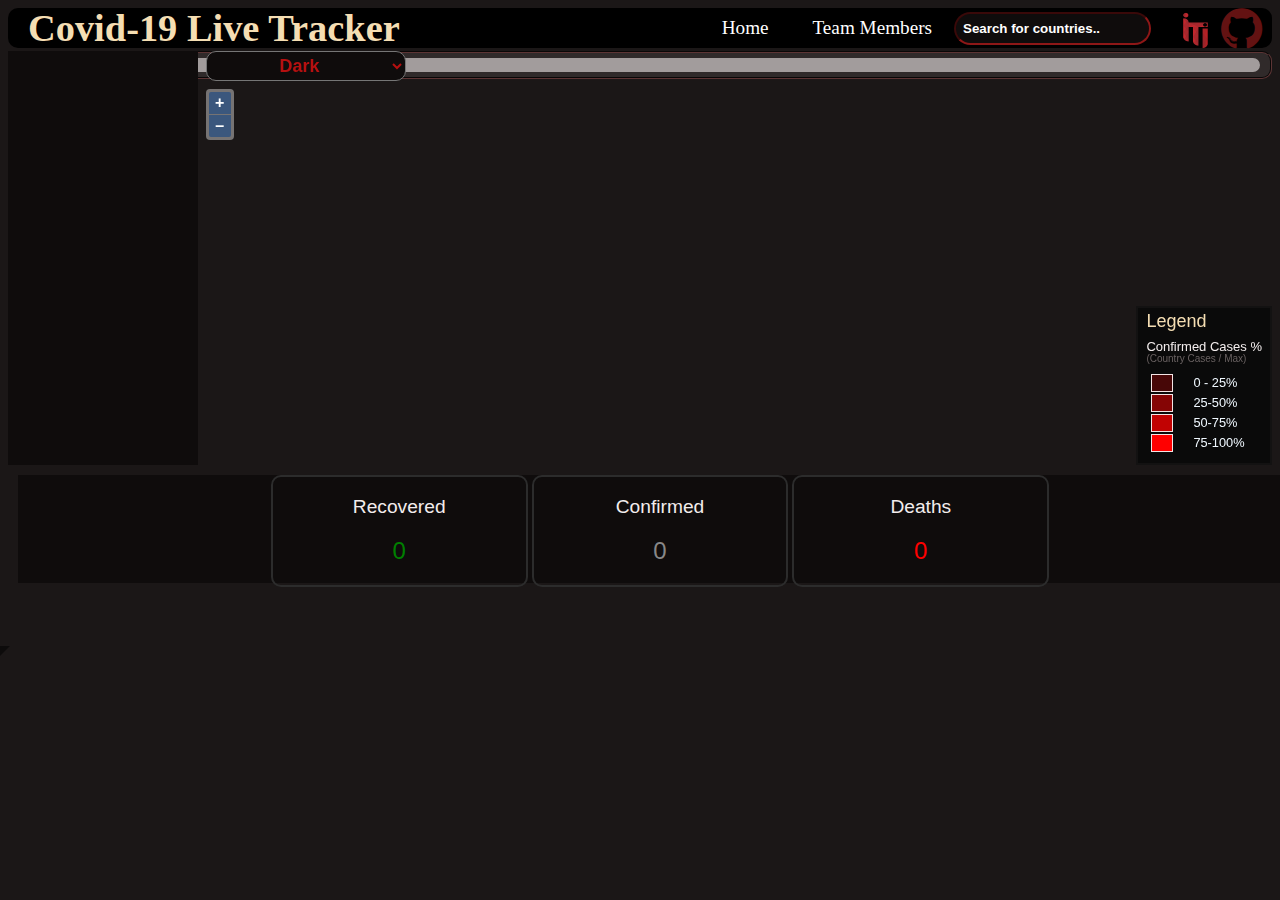
<file: index.html>
<!DOCTYPE html>
<html lang="en">
  <head>
    <meta charset="UTF-8" />
    <meta http-equiv="X-UA-Compatible" content="IE=edge" />
    <meta name="viewport" content="width=device-width, initial-scale=1.0" />
    <script src="./scripts/main.js" defer></script>
    <script src="./scripts/v6.14.1-dist/ol.js"></script>
    <link rel="stylesheet" href="./styles/style.css" />
    <link rel="stylesheet" href="./scripts/v6.14.1-dist/ol.css" />
    <link rel="icon" href="./styles/images/iti.png">
    <link rel="stylesheet" href="https://cdnjs.cloudflare.com/ajax/libs/font-awesome/4.7.0/css/font-awesome.min.css">

    <title>Covid19 Live Tracker</title>
  </head>
  <body>
    <header id="header_container">
      <div id="header">
        <h1 id="pageTitle">Covid-19 Live Tracker</h5>
        <a href="" title="sss" class="tabs" id="home">Home</a>
        <!-- <a href="" target="_blank" class="tabs" id="about">About</a> -->
        <a href="./team.html" class="tabs" id="contact">Team Members</a>
        <input type="text" id="search" placeholder="Search for countries.." />
        <img id="iti_logo" src="./styles/images/iti.png" alt="iti_logo" />
        <a href="https://github.com/MohZakii/CovidTracker.git" target="_blank"><i class="fa fa-github" style="font-size:48px;color:rgb(99, 18, 18)"></i></a>
      </div>
    </header>
    <div id="leftPanel"></div>
    <div id="map">
      <select id="whichLayer">
        <option value="dark">Dark</option>
        <option value="osm">OSM</option>
        <option value="watercolor">Watercolor</option>
      </select>
      <div class='my-legend' id="legend">
        <div class='legend-title'> <p id="leg">Legend<p> 
            <p id="con">Confirmed Cases %</p>
          (Country Cases / Max)</div>
        <div class='legend-scale'>
          <ul class='legend-labels'>
            <li><span style='background:rgba(255, 0, 0, 0.25);'></span>0 - 25%</li>
            <li><span style='background:rgba(255, 0, 0, 0.5);'></span>25-50%</li>
            <li><span style='background:rgba(255, 0, 0, 0.75);'></span>50-75%</li>
            <li><span style='background:rgba(255, 0, 0, 1);'></span>75-100%</li>
            
          </ul>
        </div>
      </div>
    </div>
    
    <div id="popup">
      <img id="countryLogo" alt="" />
      <div for="" id="name"></div>
      <div for="" id="recovered"></div>
      <div for="" id="confirmed"></div>
      <div for="" id="deaths"></div>
    </div>

    <div class="footer-container">
      <!--recovered-->
      <div id="recoveredd" class="foot-lab">
        <p id="label1">Recovered</p>
        <div class="counter" id="rec">0</div>
      </div>
      <!--confirmed-->
      <div id="confirmedd" class="foot-lab">
        <p id="label2">Confirmed</p>
        <div class="counter" id="confirm">0</div>
      </div>
      <!--deaths-->
      <div id="deathss" class="foot-lab">
        <p id="label3">Deaths</p>
        <div class="counter" id="death">0</div>
        
      </div>
    </div>

   
  </body>
</html>
</file>
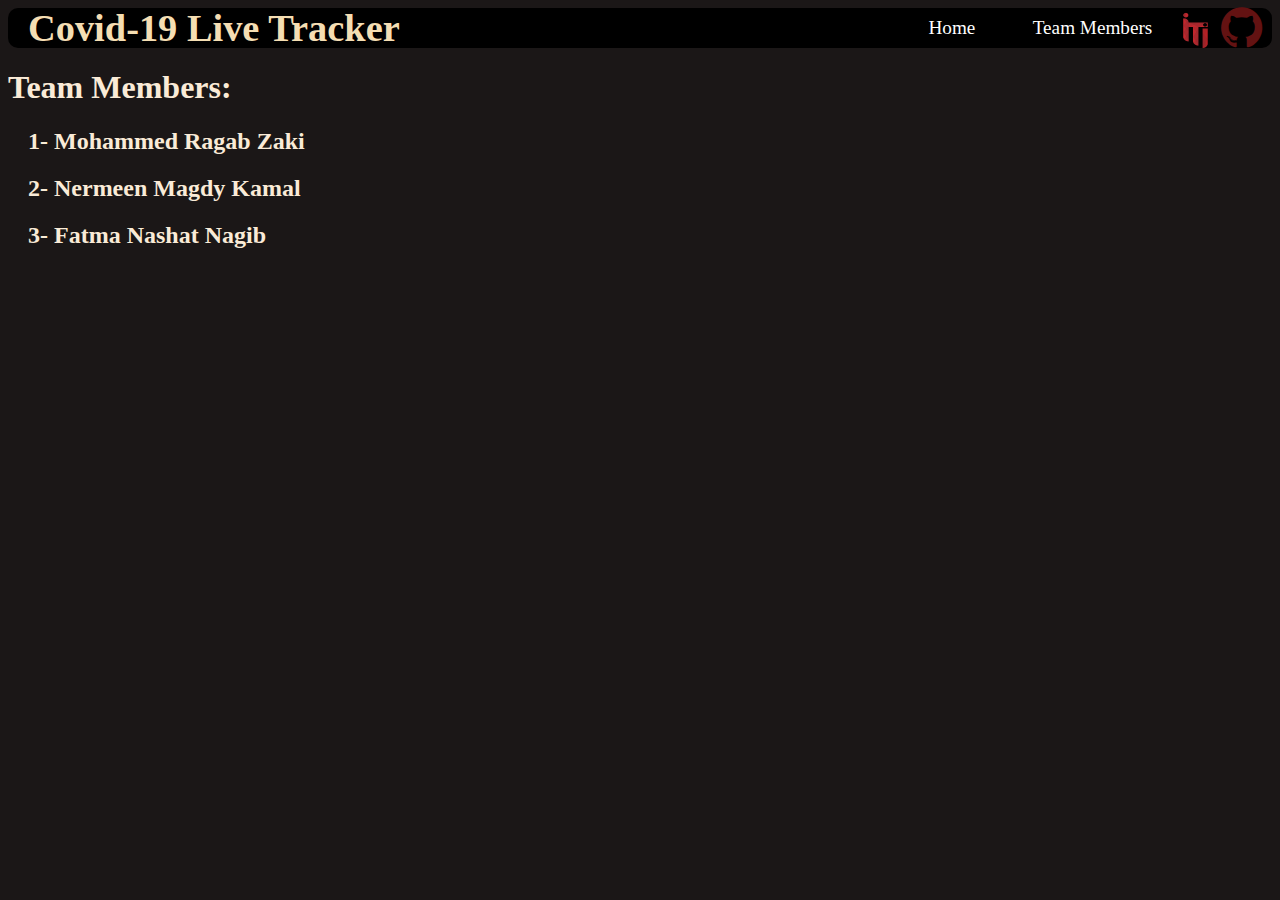
<file: team.html>
<html>
  <head>
    <title>Team Members</title>
    <link rel="icon" href="./styles/images/iti.png" />
    <link rel="stylesheet" href="./styles/styleTeams.css" />
    <link rel="stylesheet" href="https://cdnjs.cloudflare.com/ajax/libs/font-awesome/4.7.0/css/font-awesome.min.css">

  </head>
  <body>
    <header id="header_container">
      <div id="header">
        <h1 id="pageTitle">Covid-19 Live Tracker</h5>
        <a href="./index.html" title="sss" class="tabs" id="home">Home</a>
        <a href="./team.html" class="tabs" id="contact">Team Members</a>
        <img id="iti_logo" src="./styles/images/iti.png" alt="iti_logo" />
        <a href="https://github.com/MohZakii/CovidTracker.git" target="_blank"><i class="fa fa-github" style="font-size:48px;color:rgb(99, 18, 18)"></i></a>
      </div>
    </header>
    <h1>Team Members:</h1>
    <h2>1- Mohammed Ragab Zaki</h2>
    <h2>2- Nermeen Magdy Kamal</h2>
    <h2>3- Fatma Nashat Nagib</h2>
  </body>
</html>
</file>
<file: styles/style.css>
body {
  background-color: #1b1717;
}
#header_container {
  background-color: black;
  border-radius: 10px;
}
#pageTitle {
  color: wheat;
  margin: 0 300px 0 20px;
}
#header {
  width: 100%;
  height: 40px;
  display: flex;
  font-size: larger;
  justify-content: center;
  margin-bottom: 3px;
  align-items: center;
}
#header .tabs {
  flex-grow: 1;
  text-align: center;
}
#iti_logo {
  height: 100%;
  width: 30px;
  margin-right: 10px;
}
#header a:hover {
  background-color: lightgray;
  cursor: pointer;
  color: black;
}
#header a {
  color: white;
  text-decoration: none;
}
.fa {
  height: 20px;
  margin-right: 10px;
}
#leftPanel {
  width: 15%;
  height: 400px;
  background-color: #0f0c0c;
  float: left;
  padding: 7px 0;
  overflow-y: scroll;
  scroll-behavior: smooth;
}
#search {
  float: right;
  border-radius: 15px;
  padding: 7px 0;
  background-color: #0f0c0c;
  border-color: rgb(142, 23, 23);
  border-radius: 60px;
  color: white;
  padding: 7px;
  margin-right: 30px;
  font-weight: bold;
}
::placeholder {
  color: rgb(255, 255, 255);
  opacity: 1;
}
#map {
  width: 85%;
  height: 414px;
  float: left;
  position: relative;
}
#popup {
  background-color: rgba(54, 47, 47, 0.805);
  color: rgb(230, 221, 221);
  border-width: 15px;
  border-color: #050101;
  font-weight: bold;
  border: 2px solid rgba(20, 11, 11, 0.805);
  border-radius: 10px;
  border-style: groove;
  padding: 5px 10px;
  font-family: "Franklin Gothic Medium", "Arial Narrow", Arial, sans-serif;
}
#popup:before {
  border-top-color: #ffcc33;
  border-top: 11px solid rgba(0, 0, 0, 0.5);
  border-right: 11px solid transparent;
  border-left: -4px solid transparent;
  content: "";
  position: absolute;
  bottom: 243px;
  margin-left: -4px;
  left: 3px;
}
#name {
  color: rgb(78, 86, 48);
  background-color: rgba(230, 223, 223, 0.632);
  border-radius: inherit;
  padding: 7px 0;
}
#whichLayer {
  position: absolute;
  left: 8px;
  z-index: 1;
  width: 200px;
  background-color: #0f0c0c;
  font-family: "Segoe UI", Tahoma, Geneva, Verdana, sans-serif;
  font-weight: bold;
  color: rgba(224, 17, 17, 0.805);
  border-radius: 10px;
  height: 30px;
  font-size: large;
  text-align: center;
}
.countries {
  background-color: #0f0c0c;
  border: 2px inset rgba(68, 68, 68, 0.805);
  margin: 5px, 10px;
  padding: 5px;
  border-radius: 5px;
  cursor: pointer;
  color: rgb(218, 212, 212);
  height: 70px;
  font-family: "Segoe UI", Tahoma, Geneva, Verdana, sans-serif;
}
.imgcountries {
  background-color: #050101;
  margin: 3px;
  border-radius: 10px;
  cursor: pointer;
  color: rgb(170, 157, 157);
  height: 20px;
  width: 20px;
  float: right;
}
#countryLogo {
  display: block;
  float: right;
  margin: auto;
  transition: background-color 300ms;
  height: 160px;
}
.countries:hover {
  background-color: rgba(142, 23, 23, 0.805);
}
.countries:active {
  background-color: red;
}
.ol-viewport {
  border-radius: 15px;
}
.ol-control {
  margin-top: 30px;
}
.foot-lab {
  border: 2px solid rgb(44, 44, 44);
  border-radius: 10px;
  display: inline-block;
  text-align: center;
  width: 20%;
  height: 108px;
  color: rgb(243, 237, 237);
  font-family: "Segoe UI", Tahoma, Geneva, Verdana, sans-serif;
  font-style: normal;
  font-weight: 500;
  font-size: larger;
  left: 20%;
  position: relative;
}
.footer-container {
  float: left;
  width: 100%;
  height: 108px;
  background-color: #0f0c0c;
  margin: 10px;
}
.countryDeath {
  color: rgba(202, 54, 54, 0.805);
  font-family: "Segoe UI", Tahoma, Geneva, Verdana, sans-serif;
}
.countryDeath,
.countryRecovered {
  font-size: smaller;
}
#rec,
#death,
#confirm {
  font-size: x-large;
}
#rec {
  color: green;
}

#death {
  color: red;
}
#confirm {
  color: #888;
}

/* Scroll Bars */
/* width */
::-webkit-scrollbar {
  width: 10px;
}
/* Handle */
::-webkit-scrollbar-thumb {
  background: #888;
}
/* Handle on hover */
::-webkit-scrollbar-thumb:hover {
  background: #555;
}
.my-legend .legend-title {
  text-align: left;
  margin-bottom: 5px;

  color: rgba(128, 118, 118, 0.805);
  font-family: "Segoe UI", Tahoma, Geneva, Verdana, sans-serif;
  font-size: x-small;
}
.my-legend .legend-scale ul {
  margin: 5px;
  margin-bottom: 5px;
  padding: 0;
  float: left;
  list-style: none;
}
.my-legend .legend-scale ul li {
  font-size: 80%;
  list-style: none;
  margin-left: 0;
  line-height: 18px;
  margin-bottom: 2px;
  color: aliceblue;
  font-family: "Segoe UI", Tahoma, Geneva, Verdana, sans-serif;
}
.my-legend ul.legend-labels li span {
  display: block;
  float: left;
  height: 16px;
  width: 20px;
  margin-right: 20px;
  margin-left: 0;
  border: 1px solid rgb(243, 228, 228);
  font-family: "Segoe UI", Tahoma, Geneva, Verdana, sans-serif;
}

#legend {
  z-index: 11;
  padding: 4px 8px;
  border: 2px solid rgb(19, 18, 18);
  position: absolute;
  bottom: 0;
  overflow: scroll;
  right: 0%;
  background-color: #0a0a0a;
  overflow-y: hidden;
}
#leg {
  font-family: "Segoe UI", Tahoma, Geneva, Verdana, sans-serif;
  font-size: large;
  color: wheat;
  line-height: 1;
  margin-top: 0;
  margin-bottom: 0;
}
#con {
  font-size: small;
  color: rgb(243, 237, 237);
  line-height: 1;
  margin-top: 0;
  margin-bottom: 0;
  font-family: "Segoe UI", Tahoma, Geneva, Verdana, sans-serif;
}
</file>
<file: scripts/v6.14.1-dist/ol.css>
.ol-box{box-sizing:border-box;border-radius:2px;border:1.5px solid #b3c5db;background-color:rgba(255,255,255,.4)}.ol-mouse-position{top:8px;right:8px;position:absolute}.ol-scale-line{background:rgba(0,60,136,.3);border-radius:4px;bottom:8px;left:8px;padding:2px;position:absolute}.ol-scale-line-inner{border:1px solid #eee;border-top:none;color:#eee;font-size:10px;text-align:center;margin:1px;will-change:contents,width;transition:all .25s}.ol-scale-bar{position:absolute;bottom:8px;left:8px}.ol-scale-step-marker{width:1px;height:15px;background-color:#000;float:right;z-index:10}.ol-scale-step-text{position:absolute;bottom:-5px;font-size:12px;z-index:11;color:#000;text-shadow:-2px 0 #fff,0 2px #fff,2px 0 #fff,0 -2px #fff}.ol-scale-text{position:absolute;font-size:14px;text-align:center;bottom:25px;color:#000;text-shadow:-2px 0 #fff,0 2px #fff,2px 0 #fff,0 -2px #fff}.ol-scale-singlebar{position:relative;height:10px;z-index:9;box-sizing:border-box;border:1px solid #000}.ol-unsupported{display:none}.ol-unselectable,.ol-viewport{-webkit-touch-callout:none;-webkit-user-select:none;-moz-user-select:none;-ms-user-select:none;user-select:none;-webkit-tap-highlight-color:transparent}.ol-viewport canvas{all:unset}.ol-selectable{-webkit-touch-callout:default;-webkit-user-select:text;-moz-user-select:text;-ms-user-select:text;user-select:text}.ol-grabbing{cursor:-webkit-grabbing;cursor:-moz-grabbing;cursor:grabbing}.ol-grab{cursor:move;cursor:-webkit-grab;cursor:-moz-grab;cursor:grab}.ol-control{position:absolute;background-color:rgba(255,255,255,.4);border-radius:4px;padding:2px}.ol-control:hover{background-color:rgba(255,255,255,.6)}.ol-zoom{top:.5em;left:.5em}.ol-rotate{top:.5em;right:.5em;transition:opacity .25s linear,visibility 0s linear}.ol-rotate.ol-hidden{opacity:0;visibility:hidden;transition:opacity .25s linear,visibility 0s linear .25s}.ol-zoom-extent{top:4.643em;left:.5em}.ol-full-screen{right:.5em;top:.5em}.ol-control button{display:block;margin:1px;padding:0;color:#fff;font-weight:700;text-decoration:none;font-size:inherit;text-align:center;height:1.375em;width:1.375em;line-height:.4em;background-color:rgba(0,60,136,.5);border:none;border-radius:2px}.ol-control button::-moz-focus-inner{border:none;padding:0}.ol-zoom-extent button{line-height:1.4em}.ol-compass{display:block;font-weight:400;font-size:1.2em;will-change:transform}.ol-touch .ol-control button{font-size:1.5em}.ol-touch .ol-zoom-extent{top:5.5em}.ol-control button:focus,.ol-control button:hover{text-decoration:none;background-color:rgba(0,60,136,.7)}.ol-zoom .ol-zoom-in{border-radius:2px 2px 0 0}.ol-zoom .ol-zoom-out{border-radius:0 0 2px 2px}.ol-attribution{text-align:right;bottom:.5em;right:.5em;max-width:calc(100% - 1.3em);display:flex;flex-flow:row-reverse;align-items:center}.ol-attribution a{color:rgba(0,60,136,.7);text-decoration:none}.ol-attribution ul{margin:0;padding:1px .5em;color:#000;text-shadow:0 0 2px #fff;font-size:12px}.ol-attribution li{display:inline;list-style:none}.ol-attribution li:not(:last-child):after{content:" "}.ol-attribution img{max-height:2em;max-width:inherit;vertical-align:middle}.ol-attribution button{flex-shrink:0}.ol-attribution.ol-collapsed ul{display:none}.ol-attribution:not(.ol-collapsed){background:rgba(255,255,255,.8)}.ol-attribution.ol-uncollapsible{bottom:0;right:0;border-radius:4px 0 0}.ol-attribution.ol-uncollapsible img{margin-top:-.2em;max-height:1.6em}.ol-attribution.ol-uncollapsible button{display:none}.ol-zoomslider{top:4.5em;left:.5em;height:200px}.ol-zoomslider button{position:relative;height:10px}.ol-touch .ol-zoomslider{top:5.5em}.ol-overviewmap{left:.5em;bottom:.5em}.ol-overviewmap.ol-uncollapsible{bottom:0;left:0;border-radius:0 4px 0 0}.ol-overviewmap .ol-overviewmap-map,.ol-overviewmap button{display:block}.ol-overviewmap .ol-overviewmap-map{border:1px solid #7b98bc;height:150px;margin:2px;width:150px}.ol-overviewmap:not(.ol-collapsed) button{bottom:2px;left:2px;position:absolute}.ol-overviewmap.ol-collapsed .ol-overviewmap-map,.ol-overviewmap.ol-uncollapsible button{display:none}.ol-overviewmap:not(.ol-collapsed){background:rgba(255,255,255,.8)}.ol-overviewmap-box{border:2px dotted rgba(0,60,136,.7)}.ol-overviewmap .ol-overviewmap-box:hover{cursor:move}
/*# sourceMappingURL=ol.css.map */
</file>
<file: styles/styleTeams.css>
body {
  background-color: #1b1717;
}
h1,
h2 {
  color: antiquewhite;
}
h2 {
  color: antiquewhite;
  margin-left: 20px;
}
#header_container {
  background-color: black;
  border-radius: 10px;
}
#pageTitle {
  color: wheat;
  margin: 0 500px 0 20px;
}
#header {
  width: 100%;
  height: 40px;
  display: flex;
  font-size: larger;
  justify-content: center;
  margin-bottom: 3px;
  align-items: center;
}
#header .tabs {
  flex-grow: 1;
  text-align: center;
}
#iti_logo {
  height: 100%;
  width: 30px;
  margin-right: 10px;
}
#header a:hover {
  background-color: lightgray;
  cursor: pointer;
  color: black;
}
#header a {
  color: white;
  text-decoration: none;
}
.fa {
  height: 20px;
  margin-right: 10px;
  display: inline !important;
}
::placeholder {
  color: rgb(255, 255, 255);
  opacity: 1;
}
</file>
